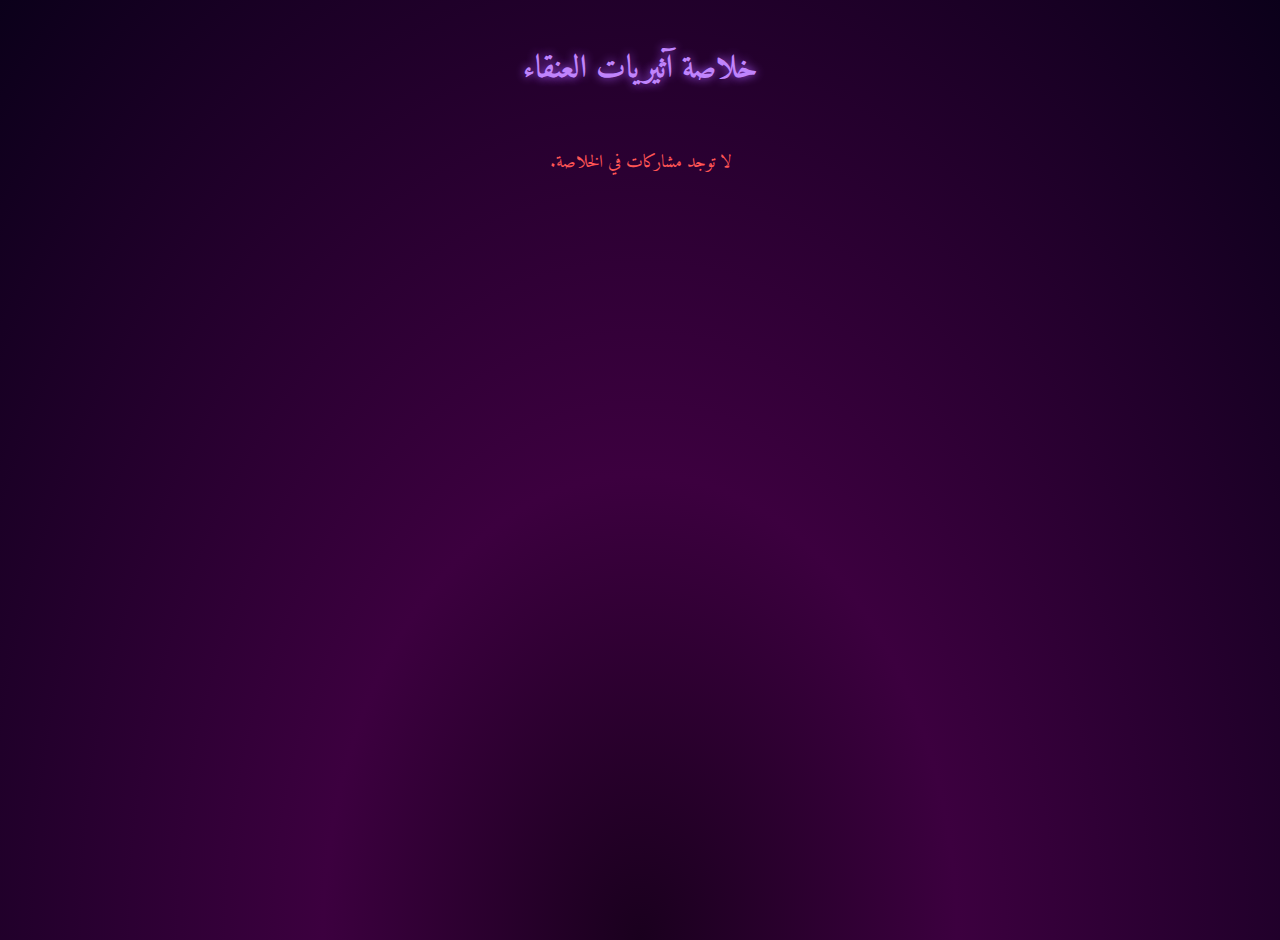
<file: rss-viewer.html>
<!DOCTYPE html>
<html lang="ar" dir="rtl">
<head>
<meta charset="UTF-8" />
<meta name="viewport" content="width=device-width, initial-scale=1" />
<title>خلاصة RSS | آثيريات العنقاء</title>
<style>
  @import url('https://fonts.googleapis.com/css2?family=Amiri&display=swap');

  :root {
    --glow-color: #a855f7;
    --bg-gradient: radial-gradient(ellipse at bottom, #1a001e 0%, #3c003f 35%, #0b001a 100%);
    --text-primary: #b3e5ff;
    --text-secondary: #c084fc;
    --accent-color: #84ffff;
  }

  body {
    background: var(--bg-gradient);
    color: var(--text-primary);
    font-family: 'Amiri', serif;
    margin: 0; padding: 20px;
    min-height: 100vh;
  }

  h1 {
    text-align: center;
    font-size: 32px;
    color: var(--text-secondary);
    text-shadow: 0 0 10px var(--glow-color);
    margin-bottom: 40px;
  }

  .rss-container {
    max-width: 800px;
    margin: 0 auto;
  }

  .rss-item {
    background: rgba(25, 18, 61, 0.6);
    padding: 20px 25px;
    margin-bottom: 25px;
    border-radius: 12px;
    box-shadow: 0 0 20px var(--glow-color);
    transition: box-shadow 0.3s ease;
  }

  .rss-item:hover {
    box-shadow: 0 0 40px var(--glow-color);
  }

  .rss-item h2 {
    margin: 0 0 10px;
    color: var(--accent-color);
    font-size: 22px;
    text-shadow: 0 0 8px var(--glow-color);
    cursor: pointer;
  }

  .rss-item p {
    font-size: 16px;
    line-height: 1.6;
    color: #ddd;
  }

  .error-message {
    text-align: center;
    font-size: 18px;
    color: #f55;
    margin-top: 50px;
  }
</style>
</head>
<body>
  <h1>خلاصة آثيريات العنقاء</h1>
  <div class="rss-container" id="rss-container">
    <p>جارٍ تحميل المحتوى...</p>
  </div>

<script>
  async function fetchRSS() {
    try {
      const response = await fetch('rss.xml');
      if (!response.ok) throw new Error('تعذر تحميل ملف RSS');

      const text = await response.text();
      const parser = new DOMParser();
      const xml = parser.parseFromString(text, 'application/xml');
      
      const items = xml.querySelectorAll('item');
      const container = document.getElementById('rss-container');
      container.innerHTML = '';

      if (items.length === 0) {
        container.innerHTML = '<p class="error-message">لا توجد مشاركات في الخلاصة.</p>';
        return;
      }

      items.forEach(item => {
        const title = item.querySelector('title')?.textContent || 'بدون عنوان';
        const description = item.querySelector('description')?.textContent || '';
        const link = item.querySelector('link')?.textContent || '#';

        const div = document.createElement('div');
        div.className = 'rss-item';

        div.innerHTML = `
          <h2 onclick="window.open('${link}', '_blank')">${title}</h2>
          <p>${description}</p>
        `;

        container.appendChild(div);
      });

    } catch (error) {
      document.getElementById('rss-container').innerHTML = `<p class="error-message">${error.message}</p>`;
    }
  }

  fetchRSS();
</script>

</body>
</html>
</file>
